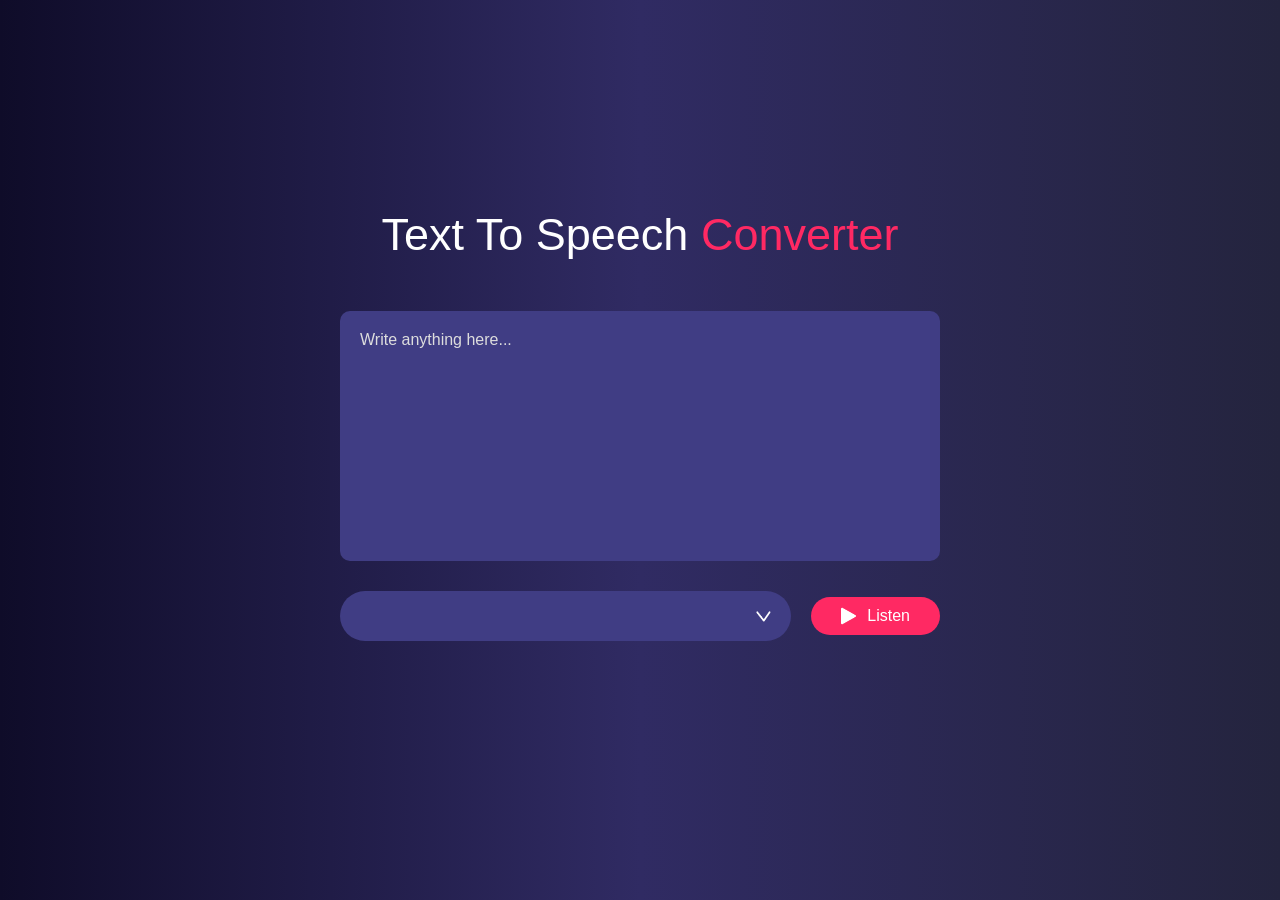
<file: index.html>
<!DOCTYPE html>
<html lang="en">
  <head>
    <meta charset="UTF-8" />
    <meta name="viewport" content="width=device-width, initial-scale=1.0" />
    <title>Text to Speeh Converter</title>
    <link rel="stylesheet" href="style.css" />
  </head>
  <body>
    
    <div class="hero">
      <h1>Text To Speech <span>Converter</span></h1>
      <textarea placeholder="Write anything here..."></textarea>
      <div class="row">
        <select></select>
        <button><img src="img/play.png" />Listen</button>
      </div>
    </div>

    <script src="script.js"></script>
  </body>
</html>
</file>
<file: style.css>
* {
    margin: 0;
    padding: 0;
    font-family: 'Poppins', sans-serif;
    box-sizing: border-box;
}

.hero {
    width: 100%;
    min-height: 100vh;
    background: linear-gradient(to right, #0f0c29, #302b63, #24243e);
    display: flex;
    align-items: center;
    justify-content: center;
    flex-direction: column;
    color: #fff;
}

.hero h1 {
    font-size: 45px;
    font-weight: 500;
    margin-top: -50px;
    margin-bottom: 50px;
}

.hero h1 span {
    color: #ff2963;
}

textarea {
    width: 600px;
    height: 250px;
    background: #403d84;
    color: #fff;
    font-size: 15px;
    border: 0;
    outline: 0;
    padding: 20px;
    border-radius: 10px;
    resize: none;
    margin-bottom: 30px;
}

textarea::placeholder {
    font-size: 16px;
    color: #ddd;
}

.row {
    width: 600px;
    display: flex;
    align-items: center;
    gap: 20px;
}

button {
    background: #ff2963;
    color: #fff;
    font-size: 16px;
    padding: 10px 30px;
    border-radius: 35px;
    border: 0;
    outline: 0;
    cursor: pointer;
    display: flex;
    align-items: center;
}

button img {
    width: 16px;
    margin-right: 10px;
}

select {
    flex: 1;
    color: #fff;
    background: #403d84;
    height: 50px;
    padding: 0 20px;
    outline: 0;
    border: 0;
    border-radius: 35px;
    appearance: none;
    background-image: url(img/dropdown.png);
    background-repeat: no-repeat;
    background-size: 15px;
    background-position-x: calc(100% - 20px);
    background-position-y: 20px;
}
</file>
